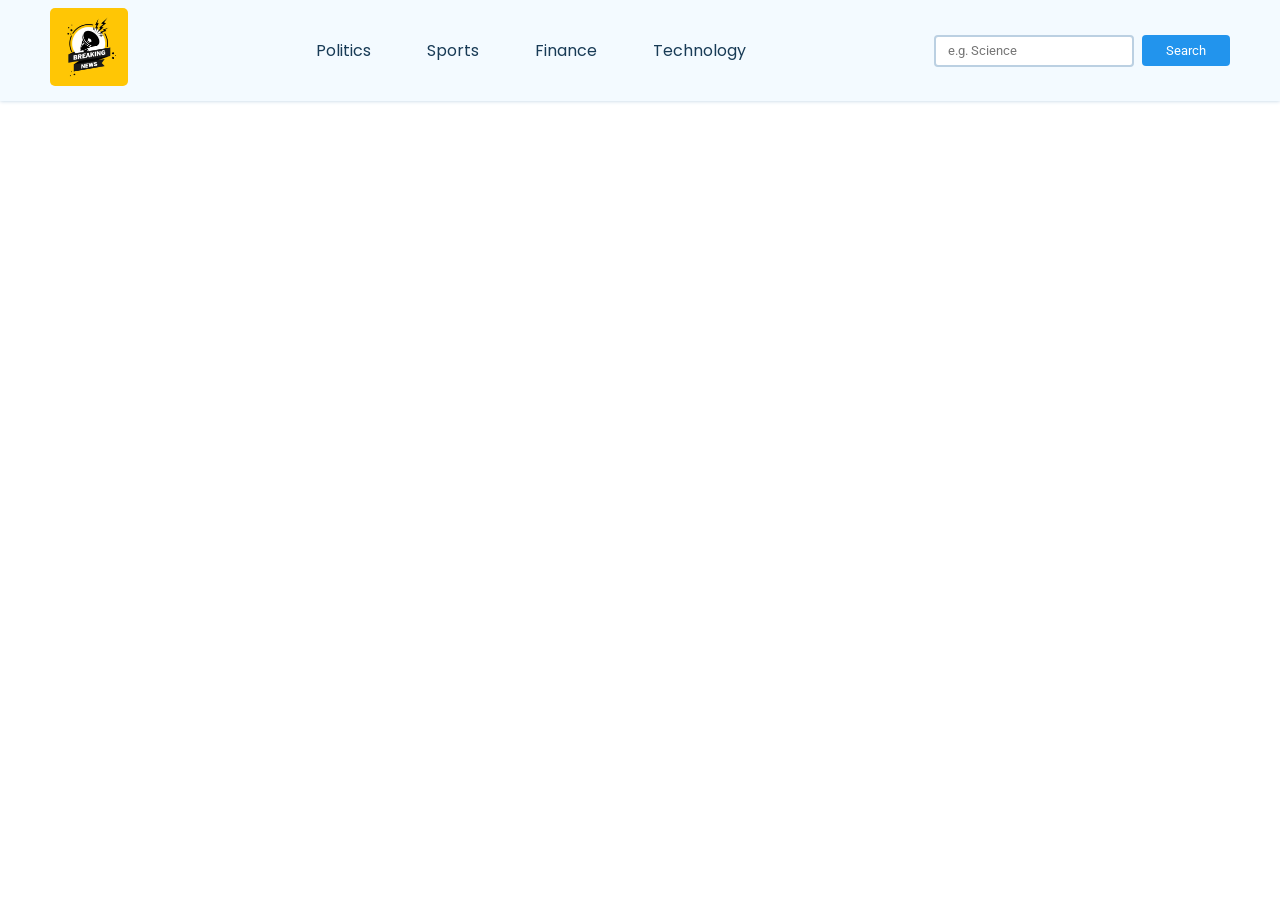
<file: index.html>
<!DOCTYPE html>
<html lang="en">
  <head>
    <meta charset="UTF-8" />
    <meta name="viewport" content="width=device-width, initial-scale=1.0" />
    <title>News app</title>
    <link rel="stylesheet" href="style.css" />
  </head>
  <body>
    <nav>
      <div class="main-nav container flex">
        <a href="#" onclick="reload()" class="company-logo">
          <img src="1.jpg" alt="logo" />
        </a>
        <div class="nav-links">
          <ul class="flex">
            <li class="hover-link nav-item" id="politics" onclick="onNavItemClick('politics')">Politics</li>
            <li class="hover-link nav-item" id="sports" onclick="onNavItemClick('sports')">Sports</li>
            <li class="hover-link nav-item" id="finance" onclick="onNavItemClick('finance')">Finance</li>
            <li class="hover-link nav-item" id="technology" onclick="onNavItemClick('technology')">Technology</li>
          </ul>
        </div>
        <div class="search-bar flex">
          <input id="search-text" type="text" class="news-input" placeholder="e.g. Science" />
          <button id="search-button" class="search-button">Search</button>
        </div>
      </div>
    </nav>
    <main>
      <div class="cards-container container flex" id="cards-container">
        </div>
    </main>
<template id="template-news-card">
    <div class="card">
        <div class="card-header">
          <img
            src="https://via.placeholder.com/400x200"
            alt="news-image"
            id="news-img">
        </div>
        <div class="card-content">
          <h3 id="news-title">This is the title</h3>
          <h6 class="news-source" id="news-source">End gadget 21/7/2023</h6>
          <p class="news-desc" id="news-desc">
            Lorem ipsum dolor sit, amet consectetur adipisicing elit. Maxime
            pariatur quasi iste, hic enim excepturi eaque quae vero laudantium
            quibusdam assumenda quia consectetur sit sunt necessitatibus earum
            incidunt harum provident.
          </p>
        </div>
      </div>
</template>

    <script src="script.js"></script>
  </body>
</html>
</file>
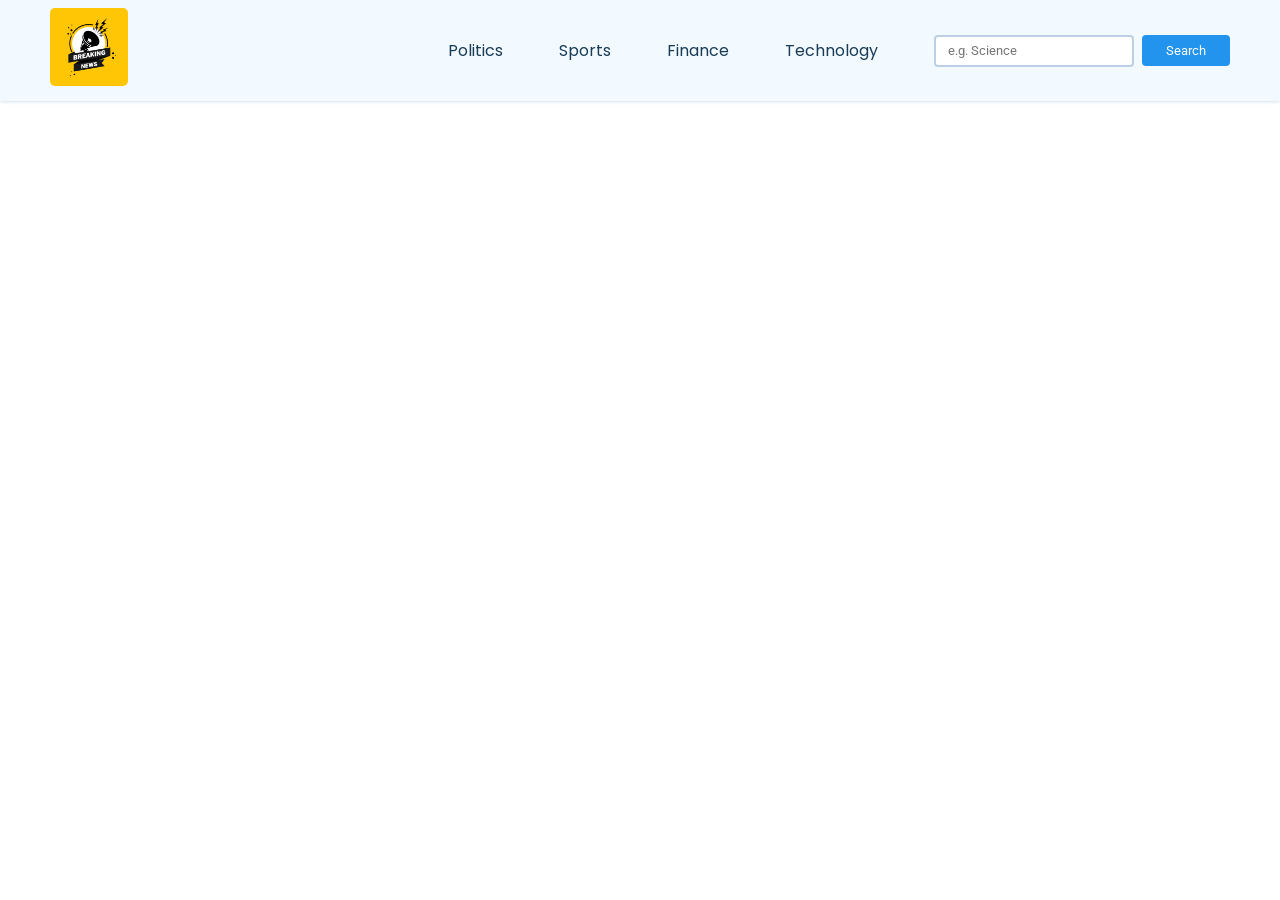
<file: News Website/index.html>
<!DOCTYPE html>
<html lang="en">
  <head>
    <meta charset="UTF-8" />
    <meta name="viewport" content="width=device-width, initial-scale=1.0" />
    <title>News app</title>
    <link rel="stylesheet" href="style.css" />
  </head>
  <body>
    <nav>
      <div class="main-nav container flex">
        <a href="#" onclick="reload()" class="company-logo">
          <img src="1.jpg" alt="logo" />
        </a>
        <div class="nav-links">
          <ul class="flex">
            <li class="hover-link nav-item" id="politics" onclick="onNavItemClick('politics')">Politics</li>
            <li class="hover-link nav-item" id="sports" onclick="onNavItemClick('sports')">Sports</li>
            <li class="hover-link nav-item" id="finance" onclick="onNavItemClick('finance')">Finance</li>
            <li class="hover-link nav-item" id="technology" onclick="onNavItemClick('technology')">Technology</li>
          </u
        </div>
        <div class="search-bar flex">
          <input id="search-text" type="text" class="news-input" placeholder="e.g. Science" />
          <button id="search-button" class="search-button">Search</button>
        </div>
      </div>
    </nav>
    <main>
      <div class="cards-container container flex" id="cards-container">
        </div>
    </main>
<template id="template-news-card">
    <div class="card">
        <div class="card-header">
          <img
            src="https://via.placeholder.com/400x200"
            alt="news-image"
            id="news-img">
        </div>
        <div class="card-content">
          <h3 id="news-title">This is the title</h3>
          <h6 class="news-source" id="news-source">End gadget 21/7/2023</h6>
          <p class="news-desc" id="news-desc">
            Lorem ipsum dolor sit, amet consectetur adipisicing elit. Maxime
            pariatur quasi iste, hic enim excepturi eaque quae vero laudantium
            quibusdam assumenda quia consectetur sit sunt necessitatibus earum
            incidunt harum provident.
          </p>
        </div>
      </div>
</template>

    <script src="script.js"></script>
  </body>
</html>
</file>
<file: style.css>
@import url('https://fonts.googleapis.com/css2?family=Poppins:wght@500&family=Roboto:wght@500&display=swap');

*{
    padding: 0;
    margin: 0;
    box-sizing: border-box;
}
:root {
    --primary-text-color:#183b56;
    --secondary-text-color:#577592;
    --accent-color:#2294ed;
    --accent-color-dark:#1d69a3;
}
body{
    font-family: "Poppins" , sans-serif;
    color:var(--primary-text-color) ;
}

p{
    font-family: "Roboto",sans-serif;
    color: var(--secondary-text-color);
    line-height: 1.4rem;
}
a{
    text-decoration: none;
}
ul{
    list-style: none;
}
.flex{
    display: flex;
    align-items: center;
}
.container
{
    max-width: 1180px;
    margin-inline: auto;
    overflow: hidden;
}
nav{
background-color: #f3faff;
box-shadow: 0 0 4px #bbd0e2;
position: fixed;
top: 0;
z-index:29;
left: 0;
right: 0;
}
.main-nav
{
    justify-content: space-between;
    padding-block: 8px;
}
.company-logo img{
    width: 78px;
    border-radius: 5px;
}
.nav-links ul
{
gap: 56px;
}
.hover-link
{
cursor: pointer;
}
 .hover-link:hover{
    color: var(--secondary-text-color);
 }
 .hover-link:active
 {
    color:orange;
 }
.nav-item.active{
   color:var(--accent-color);
}

 .search-bar{
    height: 32px;
    gap:8px
 }
 .news-input{
    width: 200px;
    height: 100%;
    padding-inline: 12px;
    border-radius: 4px;
    border: 2px solid #bbd0e2;
    font-family: "Roboto",sans-serif;
 }
 .search-button
 {
    background-color:var(--accent-color);
    color: white;
    padding:8px 24px;
    border: none;
    border-radius: 4px;
    cursor: pointer;
    font-family: "Roboto",sans-serif;
 }
 .search-button:hover{
    background-color: var(--accent-color-dark);
 }
 main{
    padding-block: 20px;
    margin-top: 120px;
 }
 .cards-container
 {
    justify-content: space-between;
    flex-wrap: wrap;
    row-gap: 20px;
    align-items: start;

 }
 .card{
    width: 330px;
    min-height: 400px;
    box-shadow: 0 0 4px #d4ecff;
    border-radius: 7px;
    cursor: pointer;
    background-color: #fff;
    overflow: hidden;
    transition:all 0.3s ease ;
 }
 .card:hover{
    box-shadow: 1px 1px 8px #d4ecff;
    background-color: #f9fdff;
    transform: translateY(-2px);

 }
 .card-header img{
    width: 100%;
    height: 180px;
    object-position: cover;

 }
 .card-content
 {
    padding:15px;
 }
 .news-source{
    margin-block: 12px;
 }
</file>
<file: News Website/style.css>
@import url('https://fonts.googleapis.com/css2?family=Poppins:wght@500&family=Roboto:wght@500&display=swap');

*{
    padding: 0;
    margin: 0;
    box-sizing: border-box;
}
:root {
    --primary-text-color:#183b56;
    --secondary-text-color:#577592;
    --accent-color:#2294ed;
    --accent-color-dark:#1d69a3;
}
body{
    font-family: "Poppins" , sans-serif;
    color:var(--primary-text-color) ;
}

p{
    font-family: "Roboto",sans-serif;
    color: var(--secondary-text-color);
    line-height: 1.4rem;
}
a{
    text-decoration: none;
}
ul{
    list-style: none;
}
.flex{
    display: flex;
    align-items: center;
}
.container
{
    max-width: 1180px;
    margin-inline: auto;
    overflow: hidden;
}
nav{
background-color: #f3faff;
box-shadow: 0 0 4px #bbd0e2;
position: fixed;
top: 0;
z-index:29;
left: 0;
right: 0;
}
.main-nav
{
    justify-content: space-between;
    padding-block: 8px;
}
.company-logo img{
    width: 78px;
    border-radius: 5px;
}
.nav-links ul
{
gap: 56px;
}
.hover-link
{
cursor: pointer;
}
 .hover-link:hover{
    color: var(--secondary-text-color);
 }
 .hover-link:active
 {
    color:orange;
 }
.nav-item.active{
   color:var(--accent-color);
}

 .search-bar{
    height: 32px;
    gap:8px
 }
 .news-input{
    width: 200px;
    height: 100%;
    padding-inline: 12px;
    border-radius: 4px;
    border: 2px solid #bbd0e2;
    font-family: "Roboto",sans-serif;
 }
 .search-button
 {
    background-color:var(--accent-color);
    color: white;
    padding:8px 24px;
    border: none;
    border-radius: 4px;
    cursor: pointer;
    font-family: "Roboto",sans-serif;
 }
 .search-button:hover{
    background-color: var(--accent-color-dark);
 }
 main{
    padding-block: 20px;
    margin-top: 120px;
 }
 .cards-container
 {
    justify-content: space-between;
    flex-wrap: wrap;
    row-gap: 20px;
    align-items: start;

 }
 .card{
    width: 330px;
    min-height: 400px;
    box-shadow: 0 0 4px #d4ecff;
    border-radius: 7px;
    cursor: pointer;
    background-color: #fff;
    overflow: hidden;
    transition:all 0.3s ease ;
 }
 .card:hover{
    box-shadow: 1px 1px 8px #d4ecff;
    background-color: #f9fdff;
    transform: translateY(-2px);

 }
 .card-header img{
    width: 100%;
    height: 180px;
    object-position: cover;

 }
 .card-content
 {
    padding:15px;
 }
 .news-source{
    margin-block: 12px;
 }
</file>
